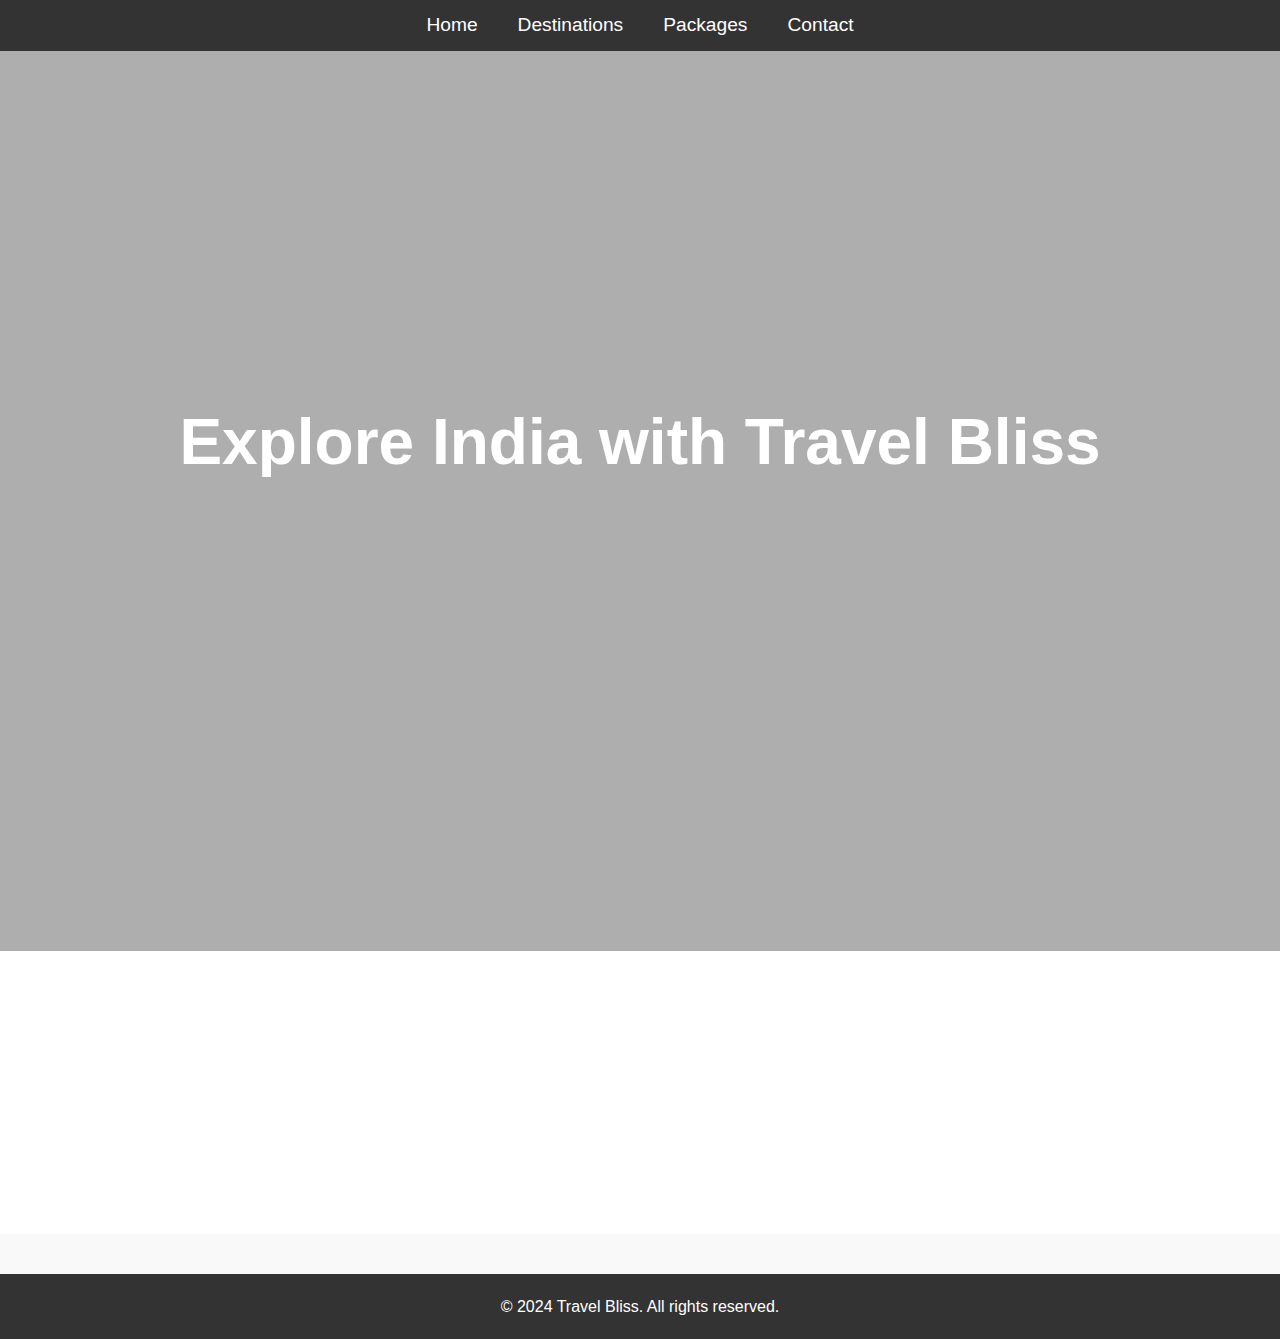
<file: index.html>
<!DOCTYPE html>
<html lang="en">
<head>
    <meta charset="UTF-8">
    <meta name="viewport" content="width=device-width, initial-scale=1.0">
    <title>Travel Bliss - Explore the World</title>
    <link rel="stylesheet" href="style.css">
</head>
<body>
    <nav>
        <ul>
            <li><a href="index.html">Home</a></li>
            <li><a href="destinations.html">Destinations</a></li>
            <li><a href="packages.html">Packages</a></li>
            <li><a href="contact.html">Contact</a></li>
        </ul>
    </nav>

    <header class="hero">
        <div class="hero-content">
            <h1 class="hero-title">Explore India with Travel Bliss</h1>
            <p class="hero-subtitle">Your dream vacation is just a click away.</p>
            <br>
            <a href="packages.html" class="cta-btn">Discover Packages</a>
        </div>
    </header>

    <section class="features">
        <div class="feature-card">
            <h2 class="feature-title">Adventure Awaits</h2>
            <p class="feature-description">Explore the most exciting destinations</p>
        </div>
        <div class="feature-card">
            <h2 class="feature-title">Unforgettable Experiences</h2>
            <p class="feature-description">Live your best travel moments</p>
        </div>
        <div class="feature-card">
            <h2 class="feature-title">Affordable Packages</h2>
            <p class="feature-description">Get the best deals, guaranteed!</p>
        </div>
    </section>

    <footer>
        <p>© 2024 Travel Bliss. All rights reserved.</p>
    </footer>
</body>
</html>
</file>
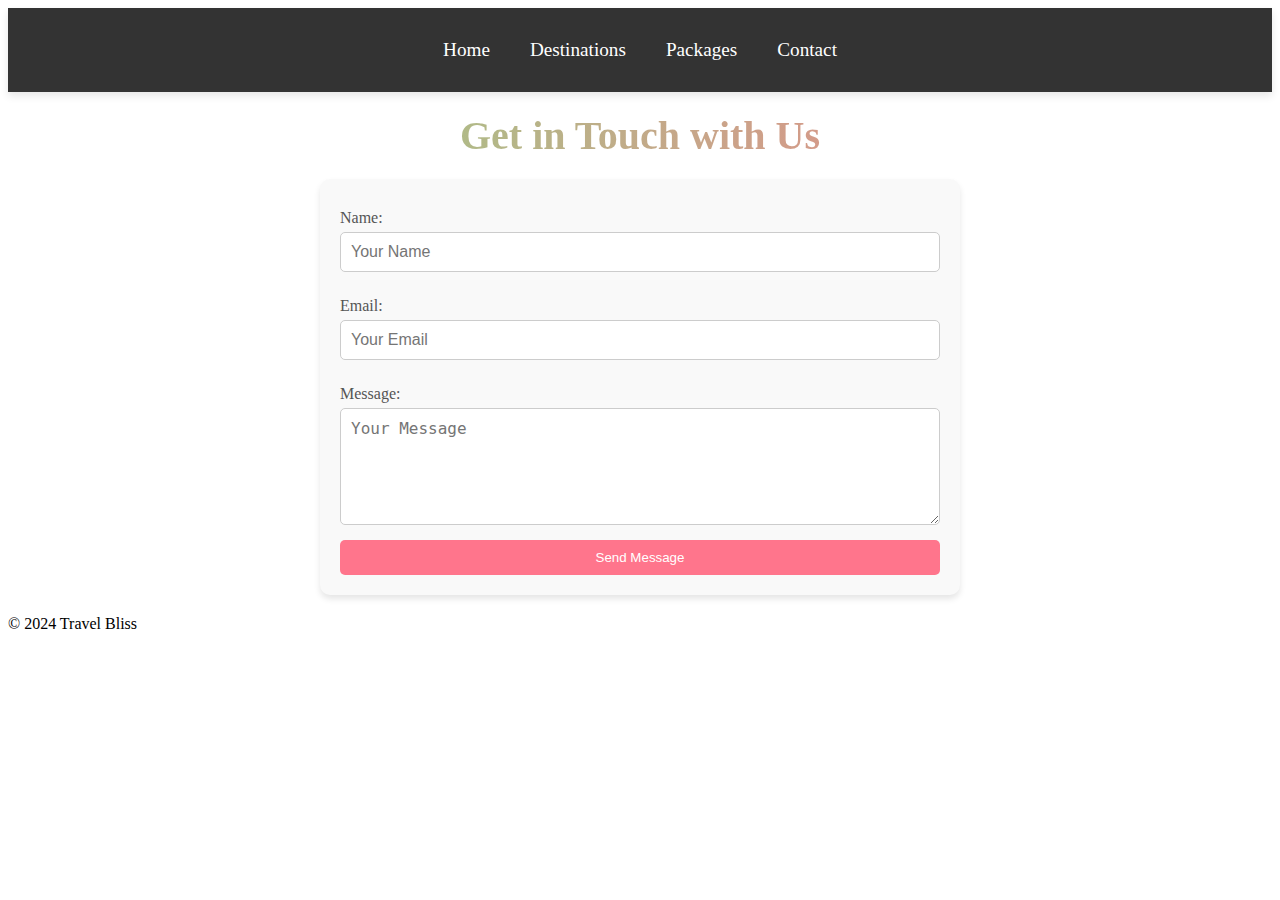
<file: contact.html>
<!DOCTYPE html>
<html lang="en">
<head>
    <meta charset="UTF-8">
    <meta name="viewport" content="width=device-width, initial-scale=1.0">
    <title>Contact Us</title>
    <link rel="stylesheet" href="style2.css">
</head>
<body>
    <nav>
        <ul>
            <li><a href="index.html">Home</a></li>
            <li><a href="destinations.html">Destinations</a></li>
            <li><a href="packages.html">Packages</a></li>
            <li><a href="contact.html">Contact</a></li>
        </ul>
    </nav>

    <header>
        <h1 class="contact-header">Get in Touch with Us</h1>
    </header>

    <section class="contact-form-container">
        <form>
            <label for="name">Name:</label>
            <input type="text" id="name" name="name" placeholder="Your Name" required>

            <label for="email">Email:</label>
            <input type="email" id="email" name="email" placeholder="Your Email" required>

            <label for="message">Message:</label>
            <textarea id="message" name="message" placeholder="Your Message" rows="5" required></textarea>

            <button type="submit">Send Message</button>
        </form>
    </section>

    <footer>
        <p>© 2024 Travel Bliss</p>
    </footer>
</body>
</html>
</file>
<file: style2.css>
/* Contact Page Styles */
.contact-header {
    text-align: center;
    font-size: 2.5rem;
    margin: 20px 0;
    background: linear-gradient(90deg, #85e085, #ff758c);
    background-clip: text;
    -webkit-text-fill-color: transparent;
    animation: fadeIn 2s ease-in-out;
}

/* Navbar Styles */
nav {
    position: sticky;
    top: 0;
    width: 100%;
    background-color: #333;
    padding: 15px 0;
    box-shadow: 0 4px 8px rgba(0, 0, 0, 0.1);
    z-index: 1000;
    animation: fadeIn 2s ease-out;
}

nav ul {
    display: flex;
    justify-content: center;
    list-style: none;
    padding: 0;
}

nav ul li {
    margin: 0 20px;
}

nav ul li a {
    text-decoration: none;
    color: #fff;
    font-size: 1.2rem;
    transition: color 0.3s ease, transform 0.3s ease;
}

nav ul li a:hover {
    color: #ff758c; /* Hover effect with vibrant color */
    transform: translateY(-5px);
}

nav ul li a.active {
    color: #ff758c; /* Active page link highlight */
    font-weight: bold;
    border-bottom: 2px solid #ff758c; /* Adds underline on active page */
}

/* Navbar hover effect */
nav ul li a.active:hover {
    color: #ffeb99; /* Color on hover when active */
    transform: scale(1.1);
}

/* Contact Form Container */
.contact-form-container {
    max-width: 600px;
    margin: 20px auto;
    padding: 20px;
    border-radius: 10px;
    background: #f9f9f9;
    box-shadow: 0 4px 6px rgba(0, 0, 0, 0.1);
}

/* Contact Form Inputs */
.contact-form-container form {
    display: flex;
    flex-direction: column;
}

.contact-form-container label {
    margin: 10px 0 5px;
    font-size: 1rem;
    color: #555;
}

.contact-form-container input,
.contact-form-container textarea {
    padding: 10px;
    border: 1px solid #ccc;
    border-radius: 5px;
    margin-bottom: 15px;
    font-size: 1rem;
}

/* Button Styles */
.contact-form-container button {
    padding: 10px 20px;
    border: none;
    border-radius: 5px;
    background: #ff758c;
    color: #fff;
    cursor: pointer;
    transition: background 0.3s;
}

.contact-form-container button:hover {
    background: #e34f6b;
}

/* Keyframes for Fade In Animation */
@keyframes fadeIn {
    from {
        opacity: 0;
        transform: translateY(-20px);
    }
    to {
        opacity: 1;
        transform: translateY(0);
    }
}
</file>
<file: style.css>
/* General Reset */
* {
    margin: 0;
    padding: 0;
    box-sizing: border-box;
}

body {
    font-family: 'Arial', sans-serif;
    background-color: #f9f9f9;
    color: #333;
    line-height: 1.6;
}

/* Navigation */
nav ul {
    display: flex;
    justify-content: center;
    background-color: #333;
    padding: 10px;
}

nav ul li {
    list-style: none;
    margin: 0 20px;
}

nav ul li a {
    text-decoration: none;
    color: #fff;
    font-size: 1.2rem;
    transition: color 0.3s ease;
}

nav ul li a:hover {
    color: #ff758c;
}

/* Hero Section */
.hero {
    background-image: url('https://images.unsplash.com/photo-1440778303588-435521a205bc?q=80&w=2070&auto=format&fit=crop&ixlib=rb-4.0.3&ixid=M3wxMjA3fDB8MHxwaG90by1wYWdlfHx8fGVufDB8fHx8fA%3D%3D');
    background-size: cover;
    background-position: center;
    height: 100vh;
    display: flex;
    justify-content: center;
    align-items: center;
    text-align: center;
    padding: 20px;
    color: #fff;
    position: relative;
}

.hero::after {
    content: '';
    position: absolute;
    top: 0;
    left: 0;
    right: 0;
    bottom: 0;
    background: rgba(0, 0, 0, 0.3);
    z-index: -1;
}

.hero-title {
    font-size: 4rem;
    animation: fadeInUp 2s ease-out;
}

.hero-subtitle {
    font-size: 1.6rem;
    margin-top: 20px;
    opacity: 0;
    animation: fadeIn 3s 1.5s forwards;
}

.cta-btn {
    padding: 15px 30px;
    background-color: #ff758c;
    color: white;
    font-size: 1.2rem;
    text-decoration: none;
    border-radius: 50px;
    margin-top: 30px;
    animation: fadeInUp 2s ease-out 2s forwards;
    opacity: 0;
}

.cta-btn:hover {
    background-color: #e34f6b;
}

/* Features Section */
.features {
    display: flex;
    justify-content: space-around;
    padding: 50px 20px;
    text-align: center;
    background-color: #fff;
}

.feature-card {
    width: 30%;
    background-color: #ffeb99;
    padding: 20px;
    border-radius: 15px;
    box-shadow: 0 4px 10px rgba(0, 0, 0, 0.1);
    transition: transform 0.3s ease, box-shadow 0.3s ease;
    opacity: 0;
    animation: fadeInUp 2s ease-out forwards;
}

.feature-card:nth-child(1) {
    animation-delay: 1s;
}

.feature-card:nth-child(2) {
    animation-delay: 1.5s;
}

.feature-card:nth-child(3) {
    animation-delay: 2s;
}

.feature-card:hover {
    transform: translateY(-10px);
    box-shadow: 0 6px 15px rgba(0, 0, 0, 0.2);
}

.feature-title {
    font-size: 2rem;
    color: #333;
    margin-bottom: 10px;
}

.feature-description {
    font-size: 1.2rem;
    color: #555;
}

/* Footer */
footer {
    text-align: center;
    background-color: #333;
    color: #fff;
    padding: 20px;
    margin-top: 40px;
}

/* Animations */
@keyframes fadeInUp {
    from {
        opacity: 0;
        transform: translateY(50px);
    }
    to {
        opacity: 1;
        transform: translateY(0);
    }
}

@keyframes fadeIn {
    from {
        opacity: 0;
    }
    to {
        opacity: 1;
    }
}
</file>
